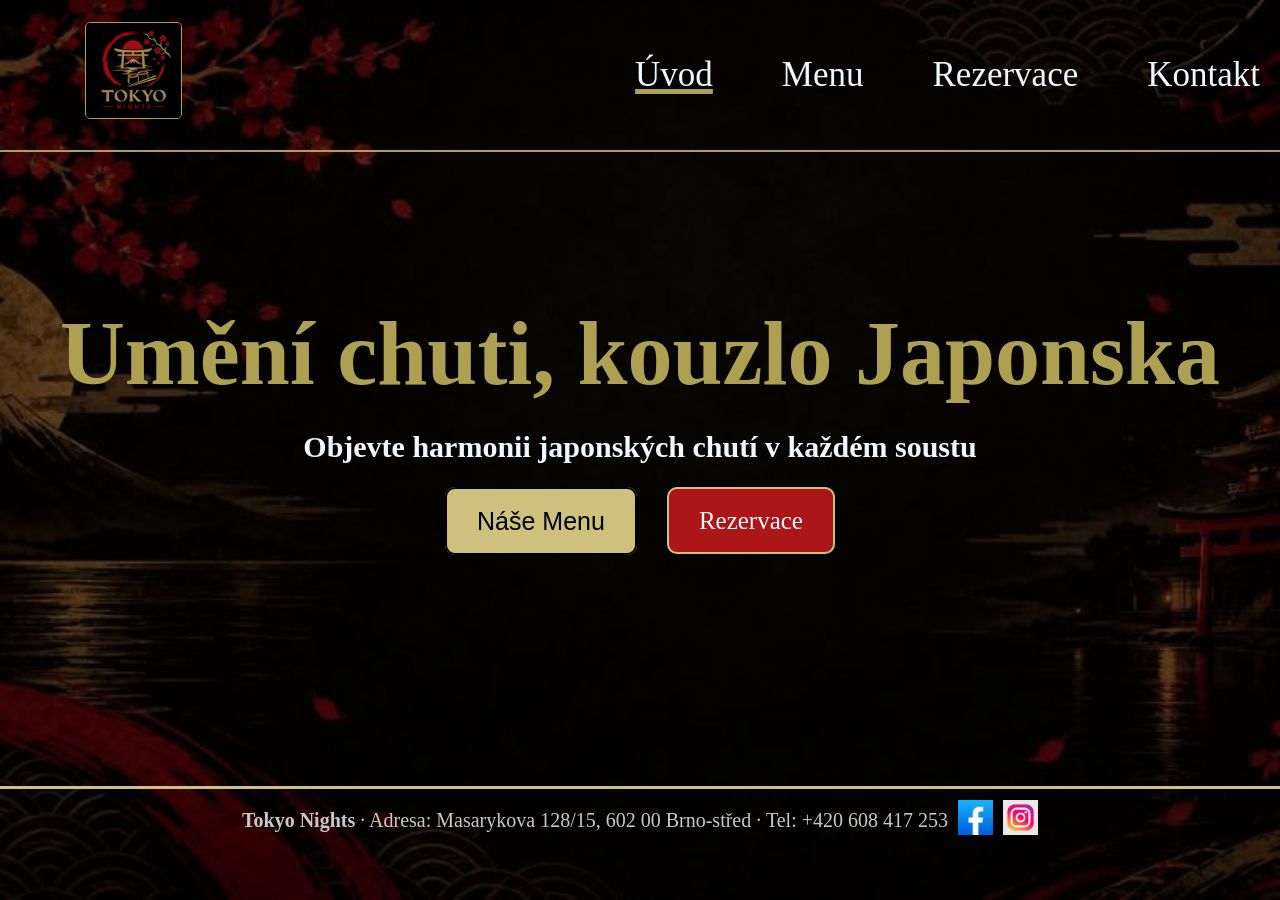
<file: index.html>
<!DOCTYPE html>
<html lang="cs">
<head>
    <meta charset="UTF-8">
    <meta name="viewport" content="width=device-width, initial-scale=1.0">
    <title>Tokyo Nights</title>
    <link rel="stylesheet" href="REST.css">
    <link rel="icon" href="japan.jpg">
</head>
<body>
    <div id="bg2">
        <img src="back2.jpg">
    </div>
    <div id="nav">
        <a href="index.html"><img src="japan.jpg" width= 95px></a>
        <div>
            <a href="index.html" id="potrh"><p>Úvod</p></a>
            <a href="menu.html">Menu</a> 
            <a href="rezervace.html">Rezervace</a>
            <a href="kontakt.html">Kontakt</a>
        </div>
    </div>

    <div id="nadpis"><h1> Umění chuti, kouzlo Japonska</h1> </div>
    <div id="podnadpis"><h2> Objevte harmonii japonských chutí v každém soustu </h2></div>
    <div class="oddeleni2"></div>
    <br>
    <div id="menu"> 
        <div class=menu1><a href="menu.html">Náše Menu </a> </div>
        <div class=rezervace><a href="rezervace.html">Rezervace</a> </div>
    </div>   
    <footer>
        <p> <strong>Tokyo Nights</strong> · Adresa: Masarykova 128/15, 602 00 Brno-střed · Tel: +420 608 417 253</p>
        <a href="odkaz"> <img src="fb.png" width="35px"> </a>
        <a href="odkaz"> <img src="ig.avif" width="35px"> </a>
    </footer>
</body>
</html>
</file>
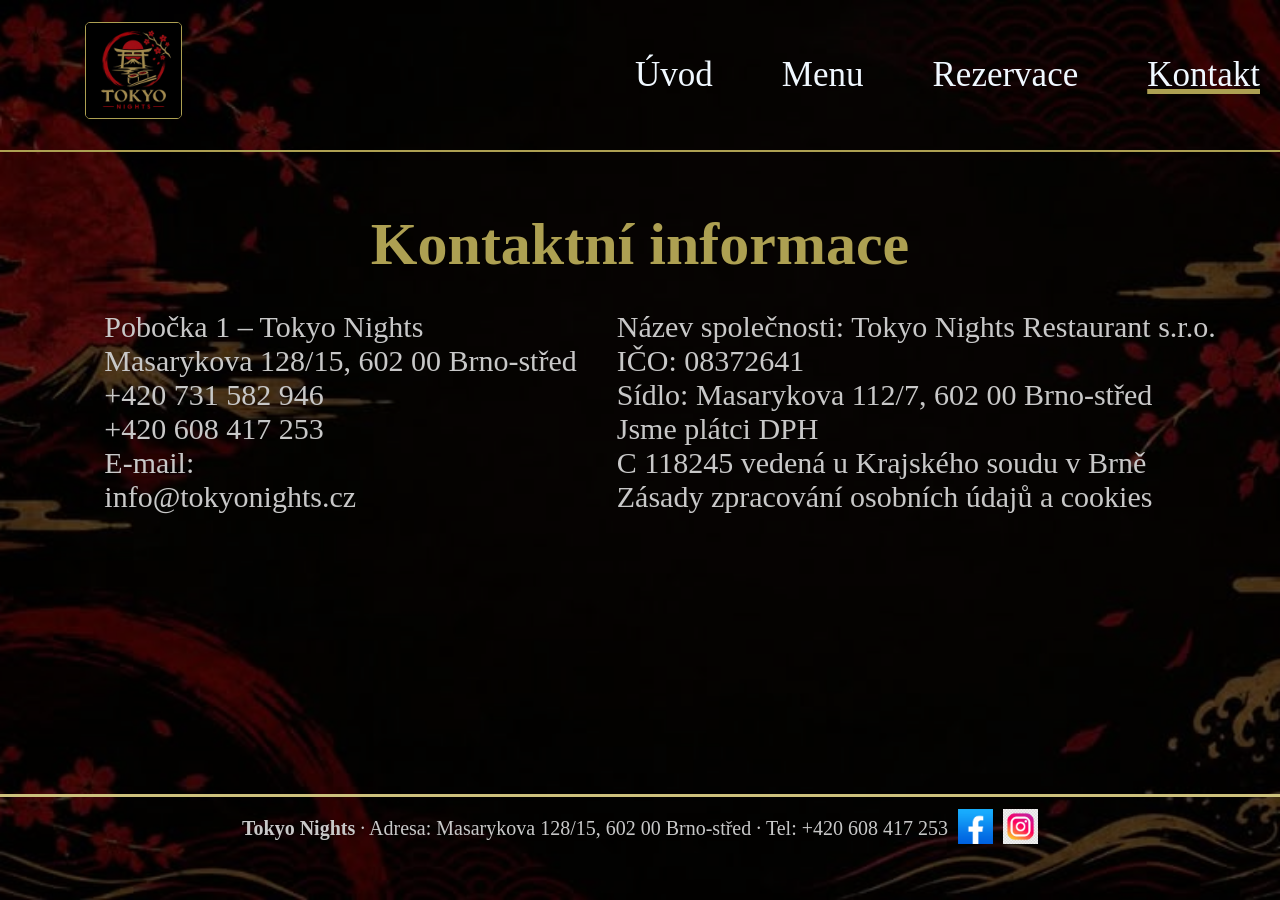
<file: kontakt.html>
<!DOCTYPE html>
<html lang="en">
<head>
    <meta charset="UTF-8">
    <meta name="viewport" content="width=device-width, initial-scale=1.0">
    <title>Tokyo Night's Contact</title>
    <link rel="stylesheet" href="REST.css">
    <link rel="icon" href="japan.jpg">
</head>
<body>
    <div id="bg2">
        <img src="back.jpg">
    </div>

    <div id="nav">
        <a href="index.html"><img src="japan.jpg" width= 95px></a>
        <div>
            <a href="index.html">Úvod</a>
            <a href="menu.html">Menu</a> 
            <a href="rezervace.html">Rezervace</a>
            <a href="kontakt.html" id="potrh"><p>Kontakt</p></a>
        </div>
    </div>
    <br>
    <div id="nadpis2"><h1>Kontaktní informace</h1></div>
    <div id="cely">   
    <br>
        <div class="kon">
            <p>
                Pobočka 1 – Tokyo Nights<br>
                Masarykova 128/15, 602 00 Brno-střed<br>
                +420 731 582 946<br>
                +420 608 417 253<br>
                E-mail:<br>
                info@tokyonights.cz<br>
            </p>
        </div>

        <div class="kon2">
            <p>
                Název společnosti: Tokyo Nights Restaurant s.r.o.<br>
                IČO: 08372641<br>
                Sídlo: Masarykova 112/7, 602 00 Brno-střed<br>
                Jsme plátci DPH<br>
                C 118245 vedená u Krajského soudu v Brně<br>
                Zásady zpracování osobních údajů a cookies
            </p>
        </div>
    </div>
    <footer>
        <p> <strong>Tokyo Nights</strong> · Adresa: Masarykova 128/15, 602 00 Brno-střed · Tel: +420 608 417 253</p>
        <a href="odkaz"> <img src="fb.png" width="35px"> </a>
        <a href="odkaz"> <img src="ig.avif" width="35px"> </a>
    </footer>
</body>
</html>
</file>
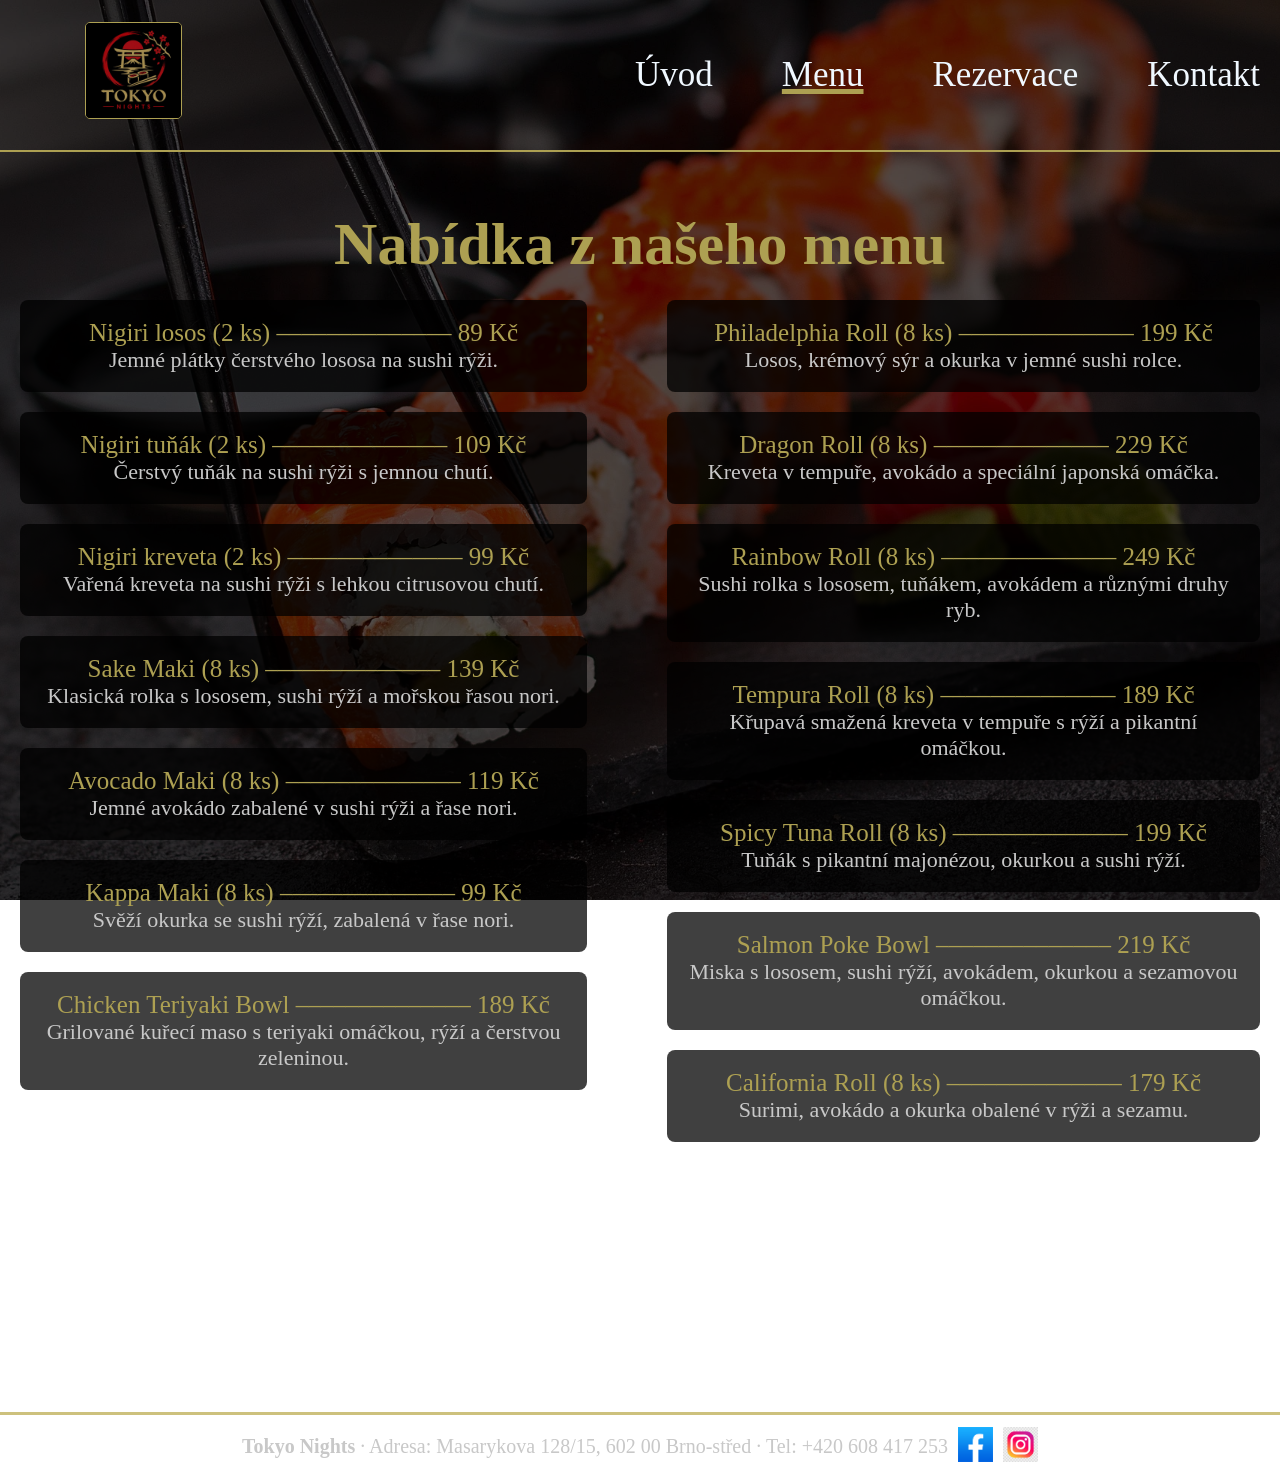
<file: menu.html>
<!DOCTYPE html>
<html lang="cs">
<head>
    <meta charset="UTF-8">
    <meta name="viewport" content="width=device-width, initial-scale=1.0">
    <title>Tokyo Night's Menu</title>
    <link rel="stylesheet" href="REST.css">
    <link rel="icon" href="japan.jpg">
</head>
<body>
    <div id="bg"> 
        <img src="sushi2.webp">
    </div>
     <div id="nav">
        <a href="index.html"><img src="japan.jpg" width= 95px></a>
        <div>
            <a href="index.html" ><p>Úvod</p></a>
            <a href="menu.html" id="potrh"><p>Menu</p></a> 
            <a href="rezervace.html">Rezervace</a>
            <a href="kontakt.html">Kontakt</a>
        </div>
    </div>
    
    <br>
    <div id="nadpis2"><h1> Nabídka z našeho menu</h1> </div>
    <div id="cely">
        <div class="hlv">
            <p><a>Nigiri losos (2 ks) –––––––––––––– 89 Kč</a>
            <br>Jemné plátky čerstvého lososa na sushi rýži.</p>

            <p><a>Nigiri tuňák (2 ks) –––––––––––––– 109 Kč</a>
            <br>Čerstvý tuňák na sushi rýži s jemnou chutí.</p>

            <p><a>Nigiri kreveta (2 ks) –––––––––––––– 99 Kč</a>
            <br>Vařená kreveta na sushi rýži s lehkou citrusovou chutí.</p>

            <p><a>Sake Maki (8 ks) –––––––––––––– 139 Kč</a>
            <br>Klasická rolka s lososem, sushi rýží a mořskou řasou nori.</p>

            <p><a>Avocado Maki (8 ks) –––––––––––––– 119 Kč</a>
            <br>Jemné avokádo zabalené v sushi rýži a řase nori.</p>

            <p><a>Kappa Maki (8 ks) –––––––––––––– 99 Kč</a>
            <br>Svěží okurka se sushi rýží, zabalená v řase nori.</p>

            <p><a>Chicken Teriyaki Bowl –––––––––––––– 189 Kč</a>
            <br>Grilované kuřecí maso s teriyaki omáčkou, rýží a čerstvou zeleninou.</p>
        </div>
        <div class="hlv">
            <p><a>Philadelphia Roll (8 ks) –––––––––––––– 199 Kč</a>
            <br>Losos, krémový sýr a okurka v jemné sushi rolce.</p>

            <p><a>Dragon Roll (8 ks) –––––––––––––– 229 Kč</a>
            <br>Kreveta v tempuře, avokádo a speciální japonská omáčka.</p>

            <p><a>Rainbow Roll (8 ks) –––––––––––––– 249 Kč</a>
            <br>Sushi rolka s lososem, tuňákem, avokádem a různými druhy ryb.</p>

            <p><a>Tempura Roll (8 ks) –––––––––––––– 189 Kč</a>
            <br>Křupavá smažená kreveta v tempuře s rýží a pikantní omáčkou.</p>

            <p><a>Spicy Tuna Roll (8 ks) –––––––––––––– 199 Kč</a>
            <br>Tuňák s pikantní majonézou, okurkou a sushi rýží.</p>

            <p><a>Salmon Poke Bowl –––––––––––––– 219 Kč</a>
            <br>Miska s lososem, sushi rýží, avokádem, okurkou a sezamovou omáčkou.</p>
            
            <p><a>California Roll (8 ks) –––––––––––––– 179 Kč</a>
            <br>Surimi, avokádo a okurka obalené v rýži a sezamu.</p>
        </div>
    </div>
    <footer>
        <p> <strong>Tokyo Nights</strong> · Adresa: Masarykova 128/15, 602 00 Brno-střed · Tel: +420 608 417 253</p>
        <a href="odkaz"> <img src="fb.png" width="35px"> </a>
        <a href="odkaz"> <img src="ig.avif" width="35px"> </a>
    </footer>
</body> 
</html>
</file>
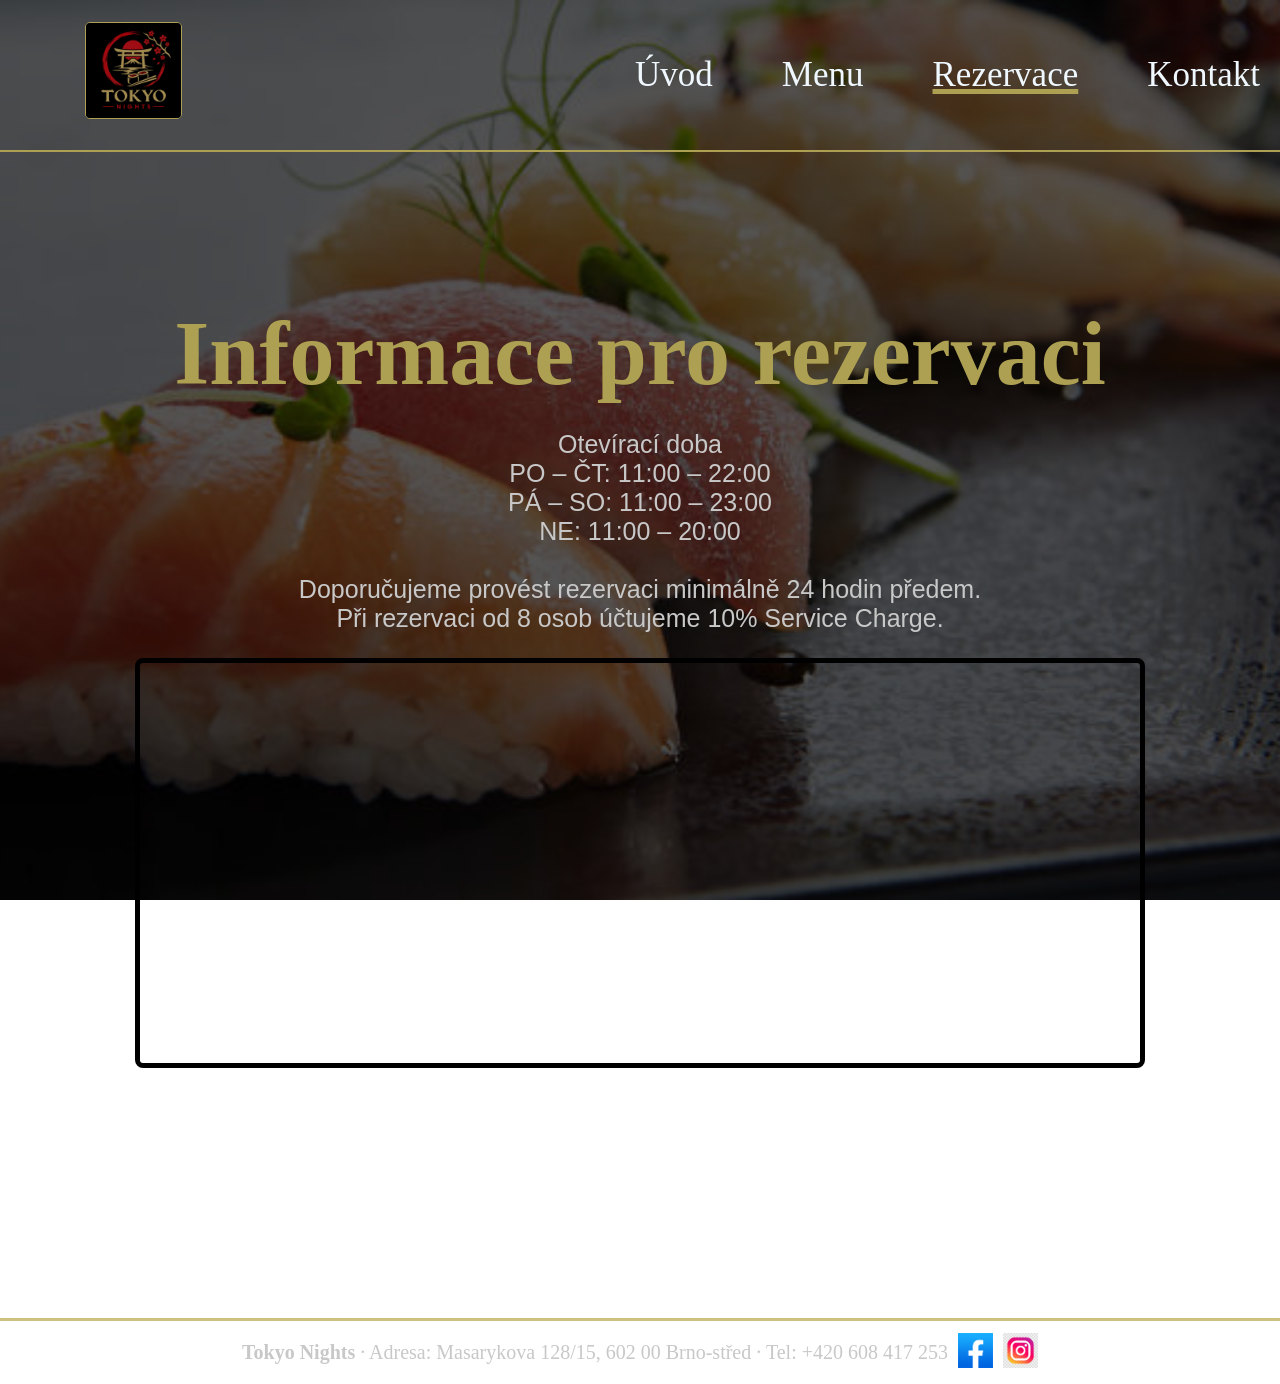
<file: rezervace.html>
<!DOCTYPE html>
<html lang="cs">
<head>
    <meta charset="UTF-8">
    <meta name="viewport" content="width=device-width, initial-scale=1.0">
    <title>Tokyo Night's Rezervation</title>
    <link rel="stylesheet" href="REST.css">
    <link rel="icon" href="japan.jpg">
</head>
<body>
    <div id="bg">
        <img src="sushi3.jpg">
    </div>

    <div id="nav">
        <a href="index.html"><img src="japan.jpg" width= 95px></a>
        <div>
            <a href="index.html" ><p>Úvod</p></a>
            <a href="menu.html">Menu</a> 
            <a href="rezervace.html" id="potrh"><p>Rezervace</p></a>
            <a href="kontakt.html">Kontakt</a>
        </div>
    </div>
      
    
    <div id="nadpis"><h1>Informace pro rezervaci</h1></div>
    <div class="reze">   
        <p>
            Otevírací doba <br>
            PO – ČT: 11:00 – 22:00<br>
            PÁ – SO: 11:00 – 23:00<br>
            NE: 11:00 – 20:00<br>
            <br>
            Doporučujeme provést rezervaci minimálně 24 hodin předem.
            <br>Při rezervaci od 8 osob účtujeme 10% Service Charge.
        </p>     
    </div>
    <div id="frame"><iframe src="https://www.google.com/maps/embed?pb=!1m18!1m12!1m3!1d8771.69869057613!2d16.638740100006533!3d49.18459184410947!2m3!1f0!2f0!3f0!3m2!1i1024!2i768!4f13.1!3m3!1m2!1s0x471294e03c1cbf7f%3A0x3872f7634413376d!2zU3TFmWVkbsOtIMWha29sYSBCcm5vLCBDaGFyYnVsb3ZhLCBwxZnDrXNwxJt2a292w6Egb3JnYW5pemFjZQ!5e0!3m2!1sen!2scz!4v1792491248969!5m2!1sen!2scz" width="1000" height="400"  allowfullscreen="" loading="lazy" referrerpolicy="strict-origin-when-cross-origin" ></iframe></div>
    <footer>
        <p> <strong>Tokyo Nights</strong> · Adresa: Masarykova 128/15, 602 00 Brno-střed · Tel: +420 608 417 253</p>
        <a href="odkaz"> <img src="fb.png" width="35px"> </a>
        <a href="odkaz"> <img src="ig.avif" width="35px"> </a>
    </footer>
</body>
</html>
</file>
<file: REST.css>
body{
    margin:0;
    color :aliceblue;
}

a{
    text-decoration: none;
}

#nav {
    padding:20px;
    max-width: 100000px;
    display: flex;
    justify-content: space-between;
    align-items: center;
    border-bottom: 2px solid rgb(173, 160, 82);;
}

#nav a{
    text-decoration: none;
    font-size: 35px;
    color:aliceblue;
    display: inline-block;
    margin-left: 65px;
}

#potrh p{
    text-decoration:5px underline rgb(173, 160, 82) ;
}

#nav img {
    border-radius: 5px;
    border:1px solid rgb(173, 160, 82);
}


#nadpis h1 {
    text-align: center;
    font-size: 90px;
    margin-top: 150px;
    margin-bottom: 1px;
    color:rgb(173, 160, 82);
    
}

#podnadpis {
    text-align: center;
    margin-top:0;
    font-size: 20px;
}

#menu{
    display: flex;
    justify-content: center;
    align-items: center;
    gap: 30px;          

}

#menu a{ 
    color:aliceblue;
    text-decoration: none;
    font-size: 25px;
    background-color: rgb(173, 22, 22);
    padding:18px;
    padding-left: 30px;
    padding-right: 30px;
    border-radius: 10px;
    border:2px solid rgb(205, 193, 125);
}

#menu .menu1 a{
    background-color: rgb(205, 193, 125);
    color:black;
    font-family: Arial, Helvetica, sans-serif;
    border:2px solid black ;
}   

#menu a:hover {
    font-size: 28px;
    transition: 1ms;    
}

footer {
    display: flex;
    align-items: center;
    font-size: 20px;
    color:rgb(200, 200, 200);
    justify-content: center;
    border-top: 3px solid rgb(205, 193, 125);
    margin-top: 250px;
    gap: 10px;
}

#bg{
    position: fixed;
    inset: 0;
    z-index: -1;       
}

#bg img{
    position: absolute;
    inset: 0;
    width: 100%;
    height: 100%;
    object-fit: cover;
    filter: brightness(33%); 
}
    
#nadpis2 h1 {
    text-align: center;
    font-size: 60px;
    margin-bottom: 1px;
    color:rgb(173, 160, 82);
    
}
.hlv p{
    background-color: rgba(0, 0, 0, 0.75);   
    padding: 19px;
    margin: 20px;
    border-radius: 8px;
    font-size: 22px;
}
   
.hlv{
    max-width: 1000px;
    text-align: center;
    color:rgb(200, 200, 200);
}
#cely{
    display: flex;      
    font-size: 30px;
    justify-content: center;
    gap:40px;
}
.hlv a{
    color:rgb(173, 160, 82);
    font-size: 25px;
}


.reze p{
    font-size: 25px;
    text-align: center;
    color:rgb(200, 200, 200);
    font-family: arial;

}

#frame{
    display: flex;
    justify-content: center;
    align-items: center;
}

iframe{
    filter: brightness(80%);
    border:5px solid black;
    border-radius: 8px;
    justify-content: center;
    display: flex;

}


#bg2{
    position: fixed;
    inset: 0;
    z-index: -1;         
}

#bg2 img{
    position: absolute;
    inset: 0;
    width: 100%;
    height: 100%;
    object-fit: cover;
    filter: brightness(53%);     
}



.kon p{
    gap:100px;
    color:rgb(200, 200, 200);
}

.kon2{
    color:rgb(200, 200, 200);
}
</file>
